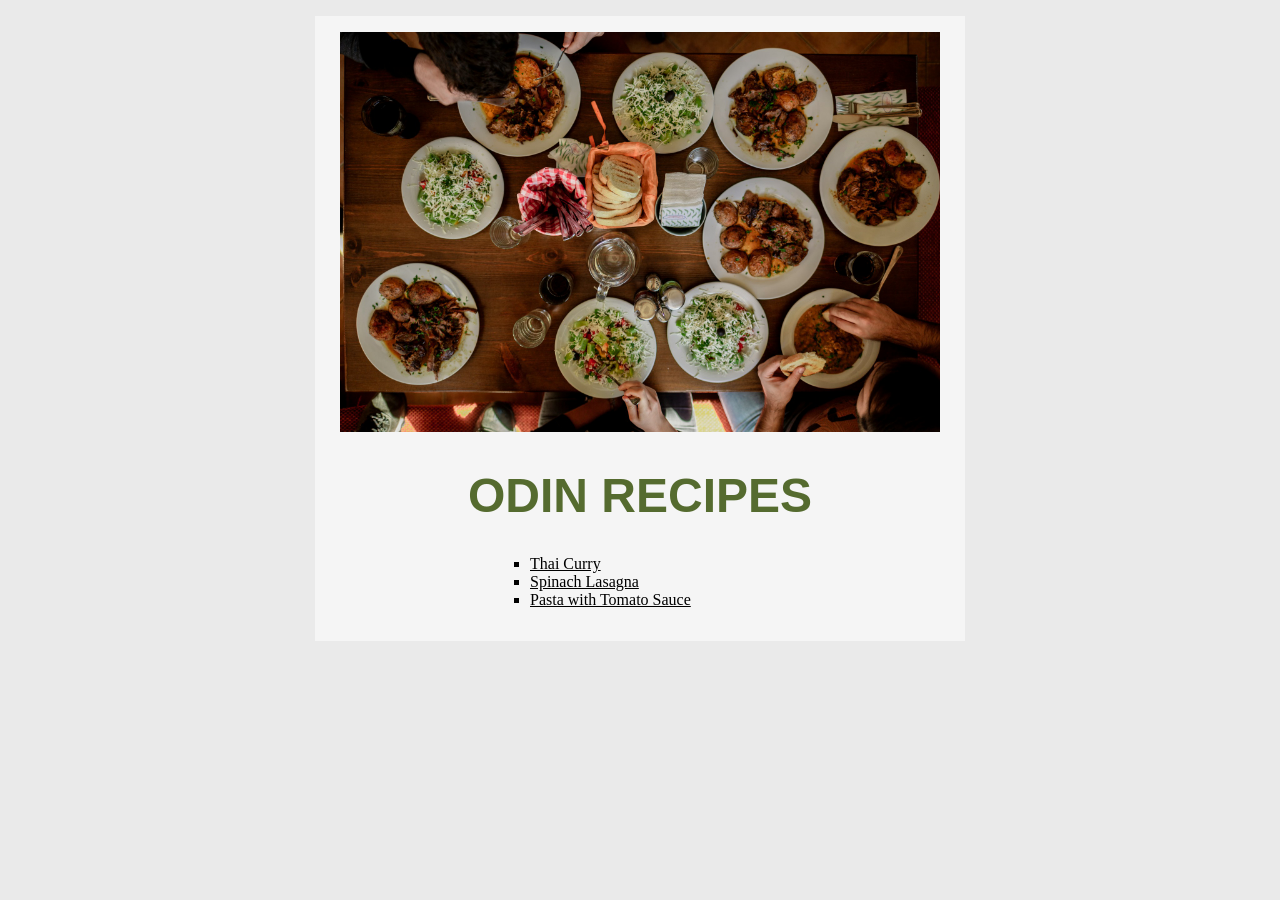
<file: index.html>
<!DOCTYPE html>
<html lang="en">
<head>
    <meta charset="UTF-8">
    <link rel="stylesheet" href="style.css">
    <title>Odin Recipes</title>
</head>
<body>
    <div class="content">
        <img src="./pictures/table.jpg" alt="Table with nice looking food" height="400px">
        <h1 class="headline">Odin Recipes</h1>
        <ul>
         <li><a href="./recipes/thaicurry.html">Thai Curry</a></li>
         <li><a href="./recipes/spinachlasagna.html">Spinach Lasagna</a></li>
         <li><a href="./recipes/pastatomatosauce.html">Pasta with Tomato Sauce</a></li>
        </ul>
    </div>
</body>
</html>
</file>
<file: style.css>
* {
    box-sizing: border-box;
}

body {
    background-color: #eaeaea;
    margin: 0 auto;
}

.content {
    max-width: 650px;
    background-color: whitesmoke;
    text-align: center;
    margin: 16px auto;
    padding: 16px;
}

.headline {
    color: #556b2f;
    font-family: "Helvetica", sans-serif;
    font-size: 48px;
    text-transform: uppercase;
}

h2 {
    font-family: "Helvetica", sans-serif;
    font-size: 24px;

}

ul {
    max-width: 300px;
    margin: 16px auto;
    text-align: left;
}

ul li {
    list-style-type: square;
}

ol {
    text-align: left;
}

a {
    color: black;
}
</file>
